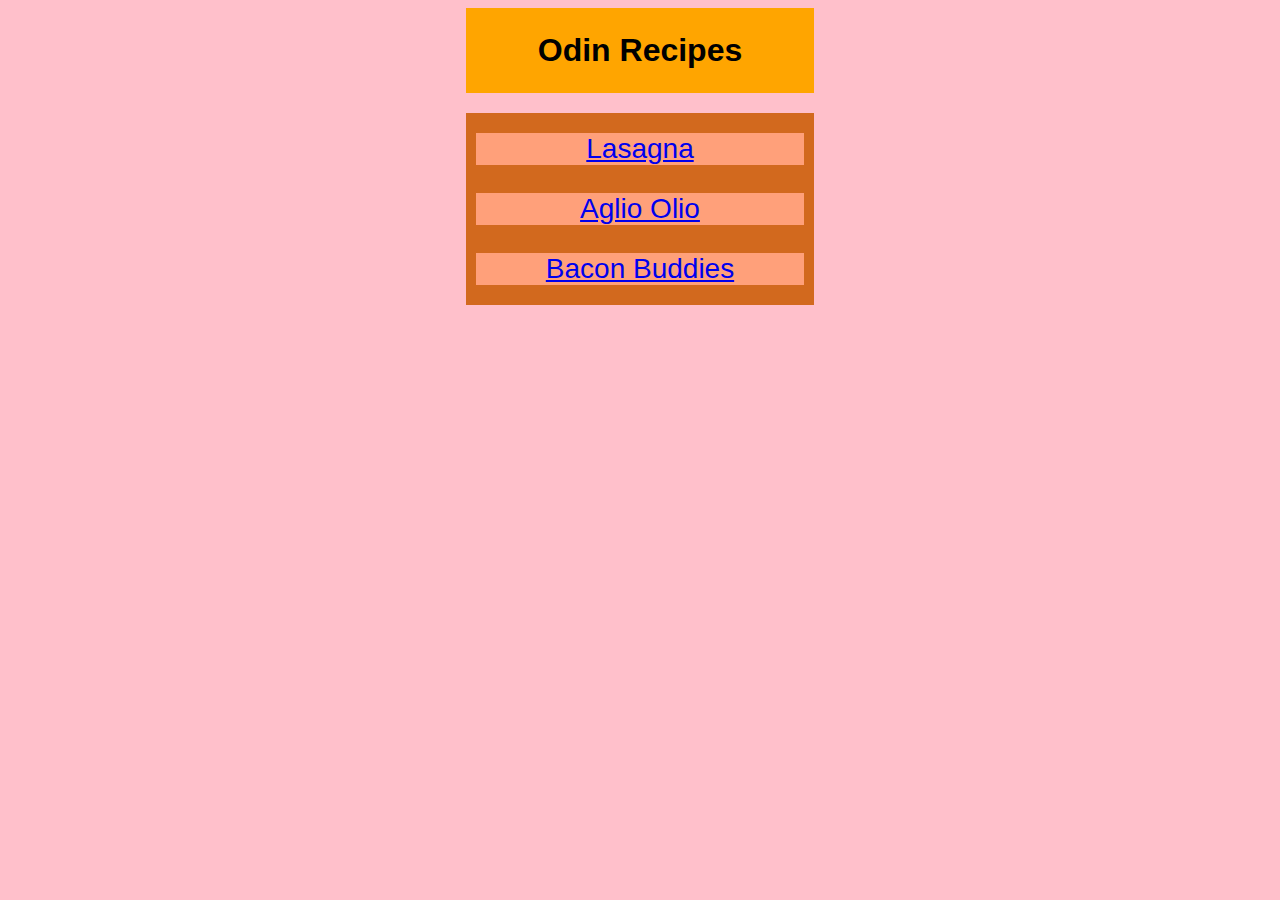
<file: index.html>
<!DOCTYPE html>

<html lang="en">
    <head>
        <link rel="stylesheet" href="styles.css">
        <meta charset="UTF-8">
        <title>Odin-Recipes</title>
    </head>

    <body class="body">
         <h1 class="title">Odin Recipes</h1>
            <div class="recipes">
                <p class="first-recipe"><a href="recipes/lasagna.html">Lasagna</a></p>
                <p class="second-recipe"><a href="recipes/aglio olio.html">Aglio Olio</a></p>
                <p class="third-recipe"><a href="recipes/bacon buddies.html">Bacon Buddies</a></p>
            </div>
    </body>
</html>
</file>
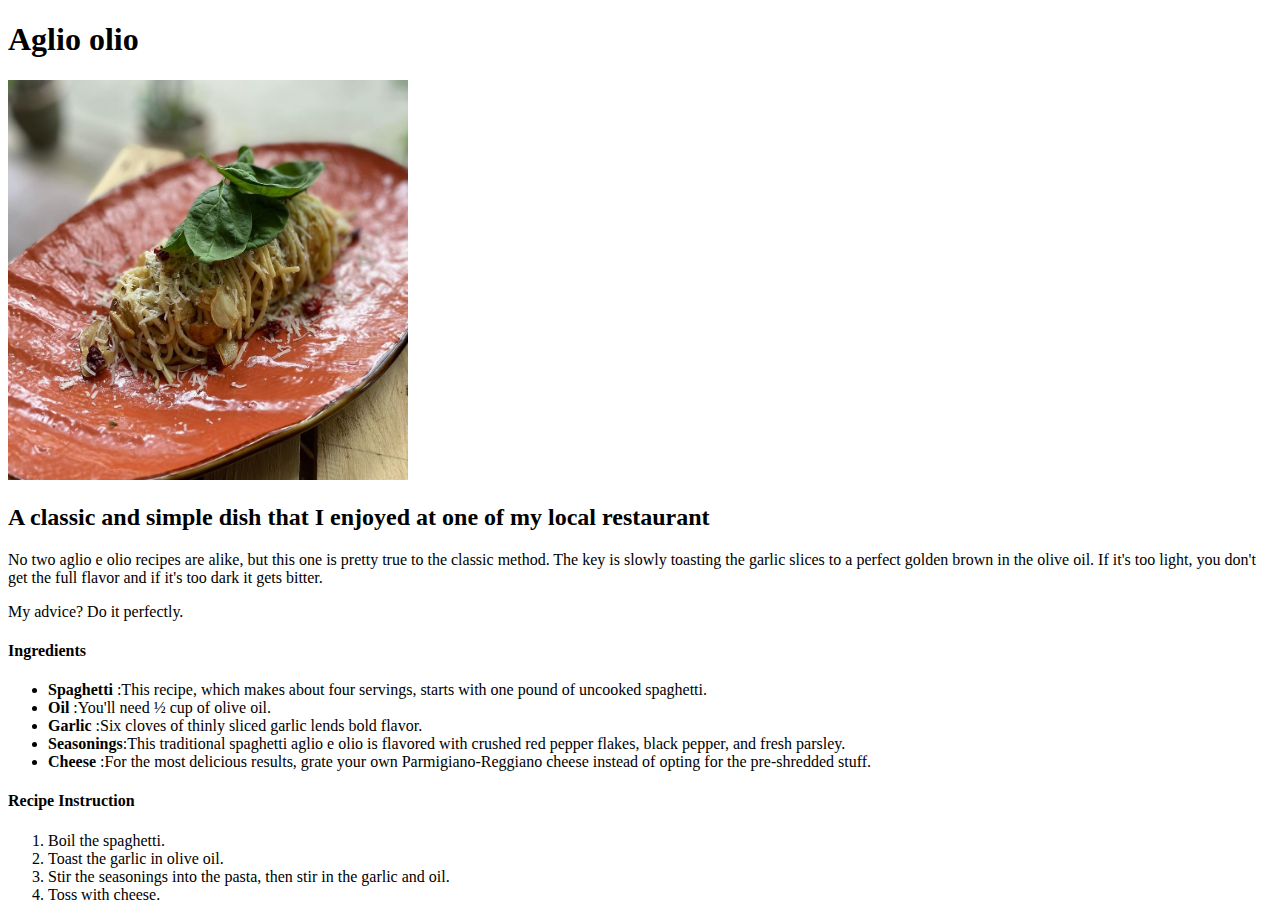
<file: recipes/aglio olio.html>
<!DOCTYPE html>

<html lang="en">
    <head>
        <meta charset="UTF-8">
        <title>Aglio Olio Recipe</title>
    </head>

    <body>
        <h1>Aglio olio</h1>

        <img src="../images/aglio olio.jpg" alt="A picture of Aglio olio"
            width="400" height="400">

        <h2>A classic and simple dish that I enjoyed at one of my local restaurant</h2>

        <p>No two aglio e olio recipes are alike, but this one is pretty true to the classic method. 
            The key is slowly toasting the garlic slices to a perfect golden brown in the olive oil. If it's too light, 
            you don't get the full flavor and if it's too dark it gets bitter.
        </p>

        <p>My advice? Do it perfectly.</p>

        <h4>Ingredients</h4>
        <ul>
            <li><strong>Spaghetti </strong>:This recipe, which makes about four servings, starts with one pound of uncooked spaghetti.                             </li>
            <li><strong>Oil       </strong>:You'll need ½ cup of olive oil.                                                                                        </li>
            <li><strong>Garlic    </strong>:Six cloves of thinly sliced garlic lends bold flavor.                                                                  </li>
            <li><strong>Seasonings</strong>:This traditional spaghetti aglio e olio is flavored with crushed red pepper flakes, black pepper, and fresh parsley.   </li>
            <li><strong>Cheese    </strong>:For the most delicious results, grate your own Parmigiano-Reggiano cheese instead of opting for the pre-shredded stuff.</li>
        </ul>

        <h4>Recipe Instruction</h4>
        <ol>
            <li>Boil the spaghetti.                                                  </li>
            <li>Toast the garlic in olive oil.                                       </li>
            <li>Stir the seasonings into the pasta, then stir in the garlic and oil. </li>
            <li>Toss with cheese.                                                    </li>
        </ol>
    </body>
</html>
</file>
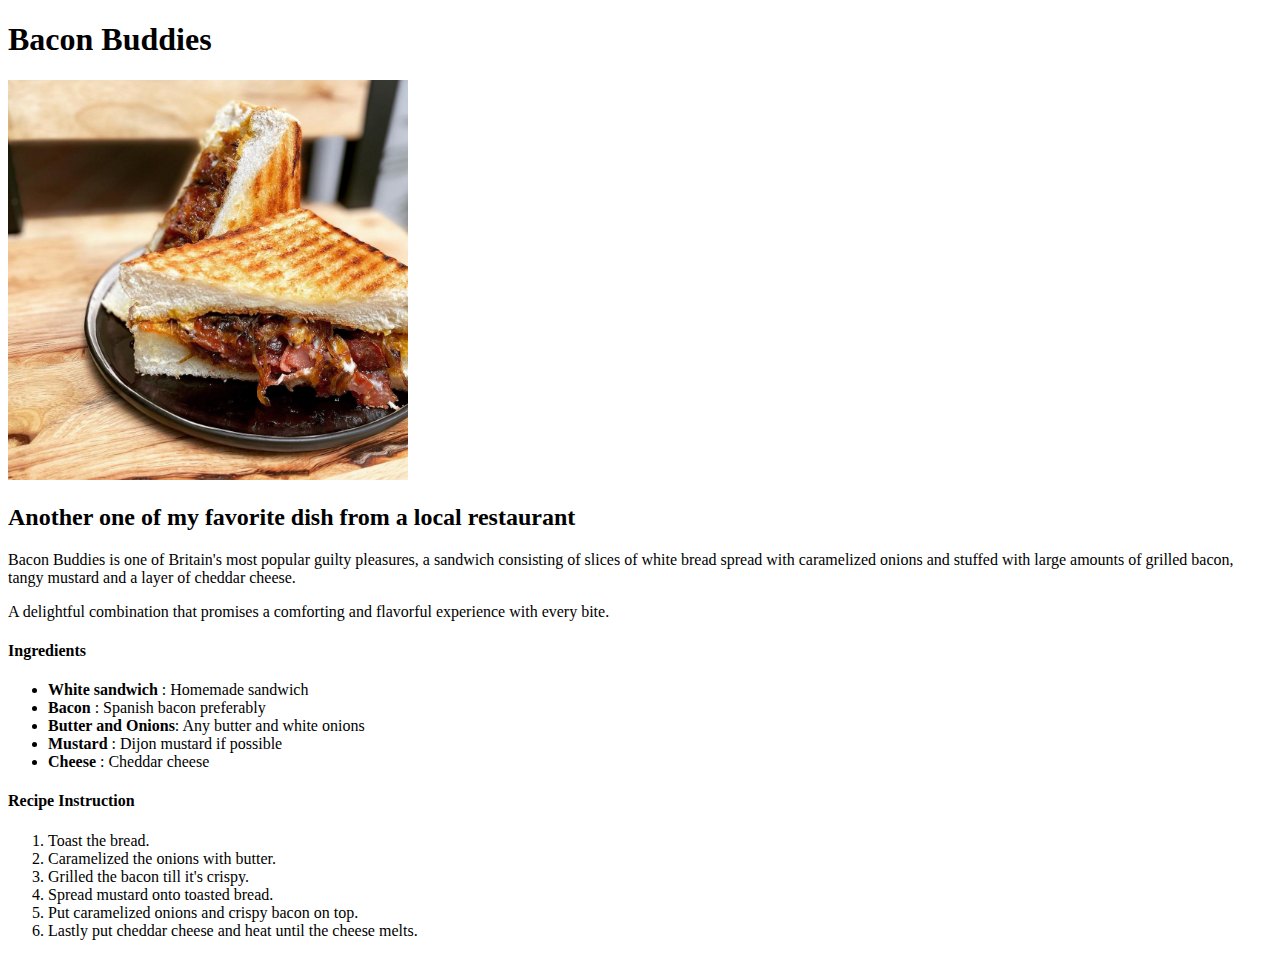
<file: recipes/bacon buddies.html>
<!DOCTYPE html>

<html lang="en">
    <head>
        <meta charset="UTF-8">
        <title>Bacon Buddies Recipe</title>
    </head>

    <body>
        <h1>Bacon Buddies</h1>

        <img src="../images/bacon buddies.jpg" alt="A picture of bacon butty"
            width="400" height="400">

        <h2>Another one of my favorite dish from a local restaurant</h2>

        <p>Bacon Buddies is one of Britain's most popular guilty pleasures, a sandwich consisting of slices of white bread spread with caramelized onions and stuffed with large amounts of grilled bacon, 
            tangy mustard and a layer of cheddar cheese.
        </p>

         <p> A delightful combination that promises a comforting and flavorful experience with every bite. </p>

         <h4>Ingredients</h4>

         <ul>
            <li><strong>White sandwich   </strong>: Homemade sandwich          </li>
            <li><strong>Bacon            </strong>: Spanish bacon preferably   </li>
            <li><strong>Butter and Onions</strong>: Any butter and white onions</li>
            <li><strong>Mustard          </strong>: Dijon mustard if possible  </li>
            <li><strong>Cheese           </strong>: Cheddar cheese             </li>
         </ul>

         <h4>Recipe Instruction</h4>

         <ol>
            <li>Toast the bread.                                          </li>
            <li>Caramelized the onions with butter.                       </li>
            <li>Grilled the bacon till it's crispy.                       </li>
            <li>Spread mustard onto toasted bread.                        </li>
            <li>Put caramelized onions and crispy bacon on top.           </li>
            <li>Lastly put cheddar cheese and heat until the cheese melts.</li>
         </ol>
    </body>
</html>
</file>
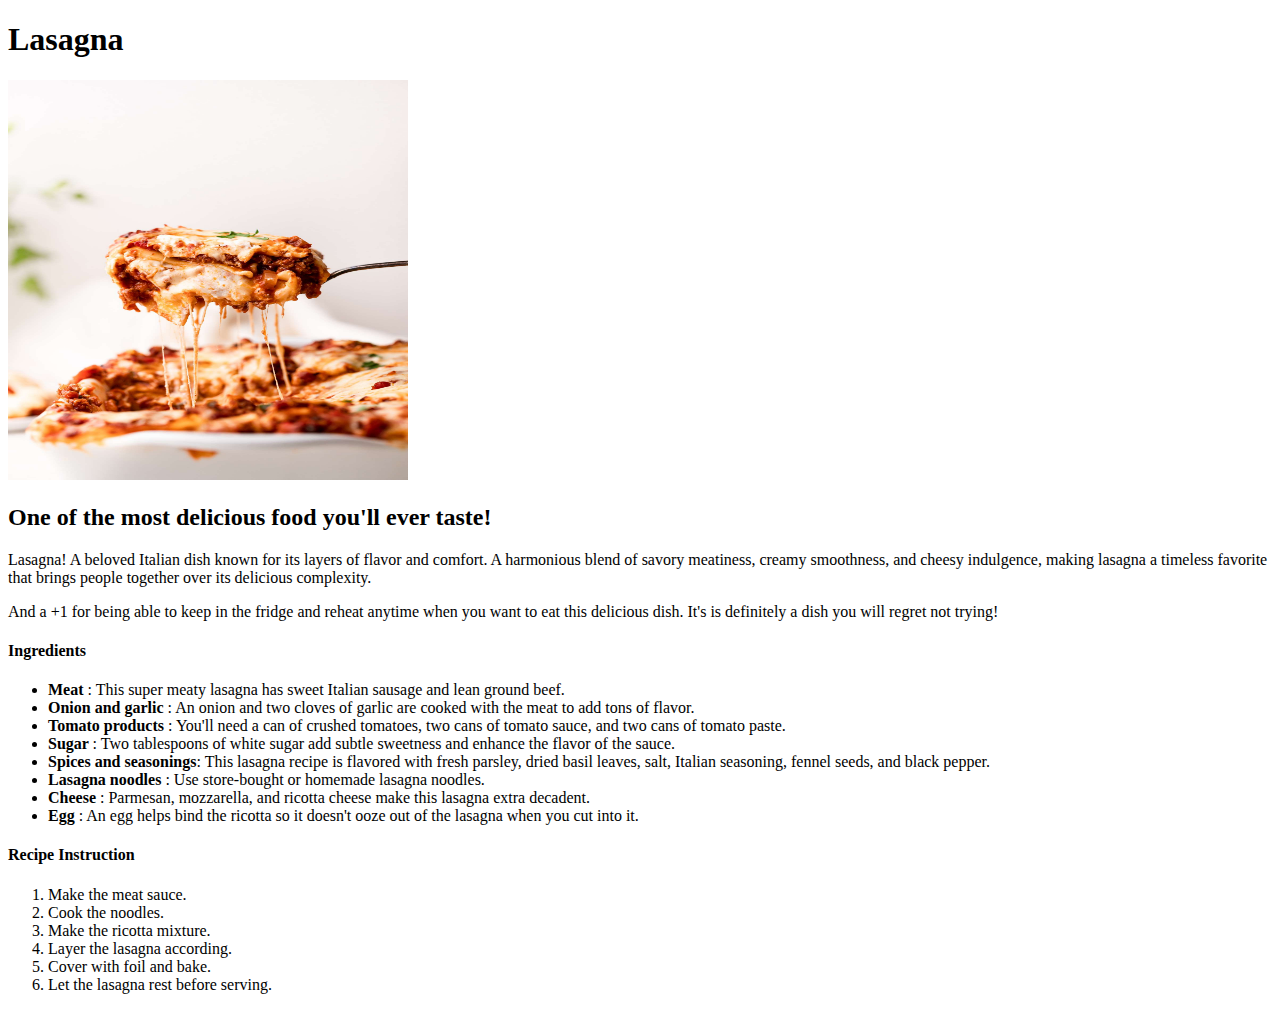
<file: recipes/lasagna.html>
<!DOCTYPE html>

<html lang="en">
    <head>
        <meta charset="UTF-8">
        <title>Lasagna Recipe</title>
    </head>

    <body>
        <h1>Lasagna</h1>

        <img src="../images/lasagna.jpg" alt="Picture of a lasagna"
            width="400" height="400"/>

        <h2>One of the most delicious food you'll ever taste!</h2>

        <p>Lasagna! A beloved Italian dish known for its layers of flavor and comfort.
            A harmonious blend of savory meatiness, creamy smoothness, and cheesy indulgence, 
            making lasagna a timeless favorite that brings people together over its delicious complexity.
        </p>

        <p>And a +1 for being able to keep in the fridge and reheat anytime when you want to eat this delicious dish.
            It's is definitely a dish you will regret not trying!
        </p>

        <h4>Ingredients</h4>
        <ul>
            <li><strong>Meat                 </strong>: This super meaty lasagna has sweet Italian sausage and lean ground beef.                                                        </li>
            <li><strong>Onion and garlic     </strong>: An onion and two cloves of garlic are cooked with the meat to add tons of flavor.                                               </li>
            <li><strong>Tomato products      </strong>: You'll need a can of crushed tomatoes, two cans of tomato sauce, and two cans of tomato paste.                                  </li>
            <li><strong>Sugar                </strong>: Two tablespoons of white sugar add subtle sweetness and enhance the flavor of the sauce.                                        </li>
            <li><strong>Spices and seasonings</strong>: This lasagna recipe is flavored with fresh parsley, dried basil leaves, salt, Italian seasoning, fennel seeds, and black pepper.</li>
            <li><strong>Lasagna noodles      </strong>: Use store-bought or homemade lasagna noodles.                                                                                   </li>
            <li><strong>Cheese               </strong>: Parmesan, mozzarella, and ricotta cheese make this lasagna extra decadent.                                                      </li>
            <li><strong>Egg                  </strong>: An egg helps bind the ricotta so it doesn't ooze out of the lasagna when you cut into it.                                       </li>
        </ul>

        <h4>Recipe Instruction</h4>
        <ol>
            <li>Make the meat sauce.                </li>
            <li>Cook the noodles.                   </li>
            <li>Make the ricotta mixture.           </li>
            <li>Layer the lasagna according.        </li>
            <li>Cover with foil and bake.           </li>
            <li>Let the lasagna rest before serving.</li>
        </ol>
    </body>
</html>
</file>
<file: styles.css>
/** body {
    background-color: lightblue;
    font-family: Verdana, Geneva, Tahoma, sans-serif;
}

h1 {
    text-align: center;
    font-weight: bold;
    color: bisque;
}

ul {
    color: bisque;
    font-weight: bold;
    text-align: center;
}

a {
    color: bisque;
}

**/
.body {
    background-color: pink;
    font-family: Verdana, Geneva, Tahoma, sans-serif;
}

.title {
  background: orange;
  padding: 24px;
  text-align: center;
  width: 300px;
  margin: auto;
}

.recipes {
    background-color: chocolate;
    width: 328px;
    margin: 20px auto;
    text-align: center;
    font-size: 28px;
    padding: 10px;
}

.first-recipe {
    background-color: lightsalmon;
    margin-top: 10px;
}

.second-recipe {
    background-color: lightsalmon;
}

.third-recipe {
    background-color: lightsalmon;
    margin-bottom: 10px;
}
</file>
